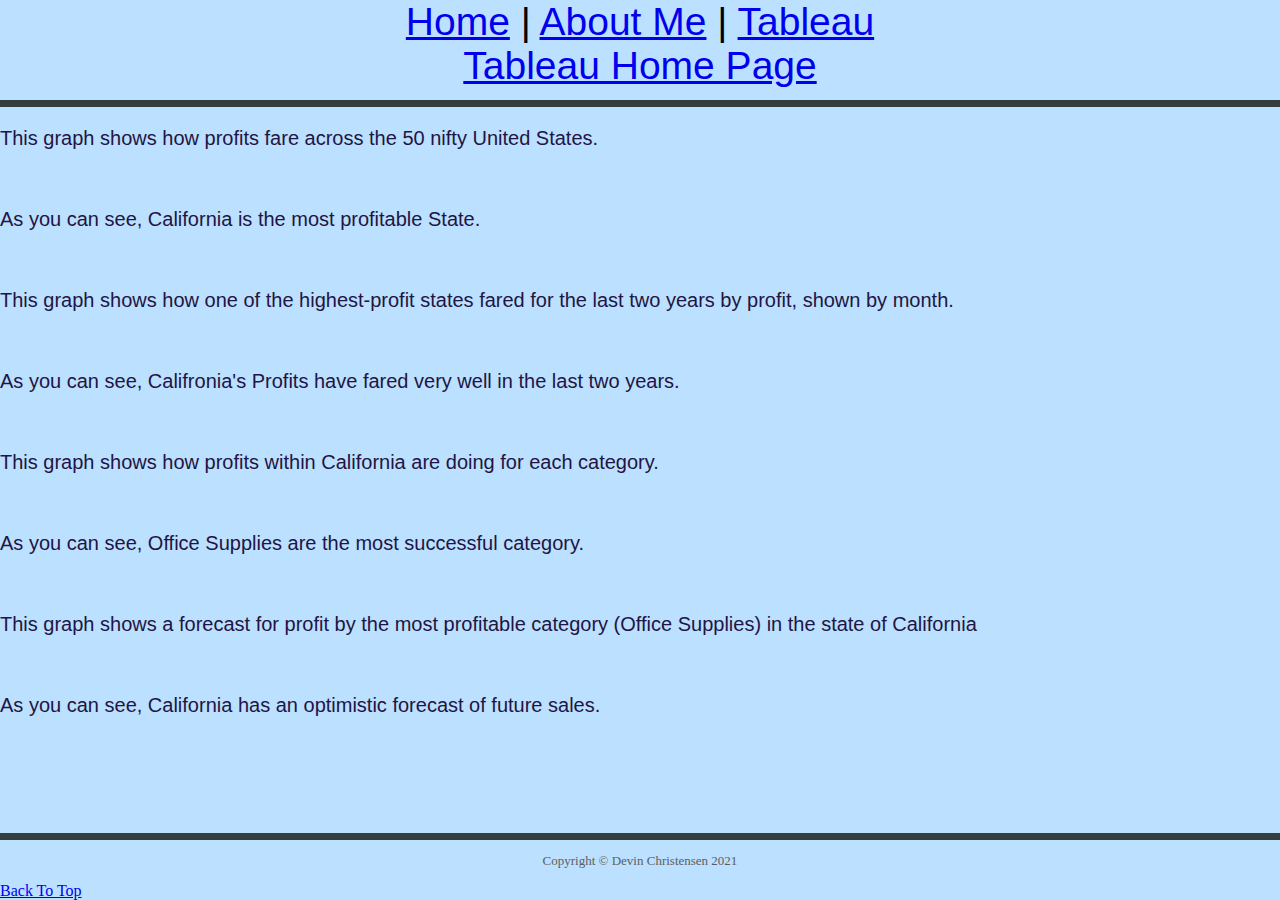
<file: html/tableau.html>
<DOCTYPE html>

    <html>
    <head>
        <!--Devin Christensen 12/7/2021-->
        <title>Devin Christensen - Tableau Dashboard</title>
        <link href="../styles/myStyles.css" rel="stylesheet" type="text/css" />
    </head>
    <body>
        <!--Navigation-->
        <div class="common2 header2" id="top">
            <a href="../index.html">Home</a> |
            <a href="../html/aboutme.html">About Me</a> |
            <a href="#">Tableau</a> <br />
            <a href="https://public.tableau.com/en-us/s/">Tableau Home Page</a>
        </div>
        <div class="common2 mainbody2">
            <div>
                <p class="captionstyles">This graph shows how profits fare across the 50 nifty United States.</p>
                <div class='tableauPlaceholder' id='viz1638942171994' style='position: relative'><noscript><a href='#'><img alt='Profit in each state ' src='https:&#47;&#47;public.tableau.com&#47;static&#47;images&#47;ZD&#47;ZD3BPYBC8&#47;1_rss.png' style='border: none' /></a></noscript><object class='tableauViz' style='display:none;'><param name='host_url' value='https%3A%2F%2Fpublic.tableau.com%2F' /> <param name='embed_code_version' value='3' /> <param name='path' value='shared&#47;ZD3BPYBC8' /> <param name='toolbar' value='yes' /><param name='static_image' value='https:&#47;&#47;public.tableau.com&#47;static&#47;images&#47;ZD&#47;ZD3BPYBC8&#47;1.png' /> <param name='animate_transition' value='yes' /><param name='display_static_image' value='yes' /><param name='display_spinner' value='yes' /><param name='display_overlay' value='yes' /><param name='display_count' value='yes' /><param name='language' value='en-US' /></object></div>
                <script type='text/javascript'>var divElement = document.getElementById('viz1638942171994'); var vizElement = divElement.getElementsByTagName('object')[0]; vizElement.style.width = '100%'; vizElement.style.height = (divElement.offsetWidth * 0.75) + 'px'; var scriptElement = document.createElement('script'); scriptElement.src = 'https://public.tableau.com/javascripts/api/viz_v1.js'; vizElement.parentNode.insertBefore(scriptElement, vizElement);</script>
                <br />
                <p class="captionstyles">As you can see, California is the most profitable State.</p>
                <br />
                <p class="captionstyles">This graph shows how one of the highest-profit states fared for the last two years by profit, shown by month.</p>
                <div class='tableauPlaceholder' id='viz1638942237631' style='position: relative'><noscript><a href='#'><img alt='Highest-Profit State ' src='https:&#47;&#47;public.tableau.com&#47;static&#47;images&#47;Hi&#47;Highest-ProftState&#47;Highest-ProfitState&#47;1_rss.png' style='border: none' /></a></noscript><object class='tableauViz' style='display:none;'><param name='host_url' value='https%3A%2F%2Fpublic.tableau.com%2F' /> <param name='embed_code_version' value='3' /> <param name='name' value='Highest-ProftState&#47;Highest-ProfitState' /><param name='tabs' value='no' /><param name='toolbar' value='yes' /><param name='static_image' value='https:&#47;&#47;public.tableau.com&#47;static&#47;images&#47;Hi&#47;Highest-ProftState&#47;Highest-ProfitState&#47;1.png' /> <param name='animate_transition' value='yes' /><param name='display_static_image' value='yes' /><param name='display_spinner' value='yes' /><param name='display_overlay' value='yes' /><param name='display_count' value='yes' /><param name='language' value='en-US' /></object></div>
                <script type='text/javascript'>var divElement = document.getElementById('viz1638942237631'); var vizElement = divElement.getElementsByTagName('object')[0]; vizElement.style.width = '100%'; vizElement.style.height = (divElement.offsetWidth * 0.75) + 'px'; var scriptElement = document.createElement('script'); scriptElement.src = 'https://public.tableau.com/javascripts/api/viz_v1.js'; vizElement.parentNode.insertBefore(scriptElement, vizElement);</script>
                <br />
                <p class="captionstyles">As you can see, Califronia's Profits have fared very well in the last two years.</p>
                <br />
                <p class="captionstyles">This graph shows how profits within California are doing for each category.</p>
                <div class='tableauPlaceholder' id='viz1638933322154' style='position: relative'><noscript><a href='#'><img alt='Product Category ' src='https:&#47;&#47;public.tableau.com&#47;static&#47;images&#47;Pr&#47;ProductCategory_16389333118870&#47;ProductCategory&#47;1_rss.png' style='border: none' /></a></noscript><object class='tableauViz' style='display:none;'><param name='host_url' value='https%3A%2F%2Fpublic.tableau.com%2F' /> <param name='embed_code_version' value='3' /> <param name='name' value='ProductCategory_16389333118870&#47;ProductCategory' /><param name='tabs' value='no' /><param name='toolbar' value='yes' /><param name='static_image' value='https:&#47;&#47;public.tableau.com&#47;static&#47;images&#47;Pr&#47;ProductCategory_16389333118870&#47;ProductCategory&#47;1.png' /> <param name='animate_transition' value='yes' /><param name='display_static_image' value='yes' /><param name='display_spinner' value='yes' /><param name='display_overlay' value='yes' /><param name='display_count' value='yes' /><param name='language' value='en-US' /><param name='filter' value='publish=yes' /></object></div>
                <script type='text/javascript'>var divElement = document.getElementById('viz1638933322154'); var vizElement = divElement.getElementsByTagName('object')[0]; vizElement.style.width = '100%'; vizElement.style.height = (divElement.offsetWidth * 0.75) + 'px'; var scriptElement = document.createElement('script'); scriptElement.src = 'https://public.tableau.com/javascripts/api/viz_v1.js'; vizElement.parentNode.insertBefore(scriptElement, vizElement);</script>
                <br />
                <p class="captionstyles">As you can see, Office Supplies are the most successful category.</p>
                <br />
                <p class="captionstyles">This graph shows a forecast for profit by the most profitable category (Office Supplies) in the state of California</p>
                <div class='tableauPlaceholder' id='viz1638933382713' style='position: relative'><noscript><a href='#'><img alt='Forcast Sales ' src='https:&#47;&#47;public.tableau.com&#47;static&#47;images&#47;Fo&#47;ForeCast_16389333714450&#47;ForcastSales&#47;1_rss.png' style='border: none' /></a></noscript><object class='tableauViz' style='display:none;'><param name='host_url' value='https%3A%2F%2Fpublic.tableau.com%2F' /> <param name='embed_code_version' value='3' /> <param name='name' value='ForeCast_16389333714450&#47;ForcastSales' /><param name='tabs' value='no' /><param name='toolbar' value='yes' /><param name='static_image' value='https:&#47;&#47;public.tableau.com&#47;static&#47;images&#47;Fo&#47;ForeCast_16389333714450&#47;ForcastSales&#47;1.png' /> <param name='animate_transition' value='yes' /><param name='display_static_image' value='yes' /><param name='display_spinner' value='yes' /><param name='display_overlay' value='yes' /><param name='display_count' value='yes' /><param name='language' value='en-US' /><param name='filter' value='publish=yes' /></object></div>
                <script type='text/javascript'>var divElement = document.getElementById('viz1638933382713'); var vizElement = divElement.getElementsByTagName('object')[0]; vizElement.style.width = '100%'; vizElement.style.height = (divElement.offsetWidth * 0.75) + 'px'; var scriptElement = document.createElement('script'); scriptElement.src = 'https://public.tableau.com/javascripts/api/viz_v1.js'; vizElement.parentNode.insertBefore(scriptElement, vizElement);</script>
                <br />
                <p class="captionstyles">As you can see, California has an optimistic forecast of future sales.</p>
                <br />
            </div>    
        </div>
        <div class="common2 footer2">
            <p class="footerstyles">Copyright &copy; Devin Christensen 2021</p>
            <a href="#top">Back To Top</a>
        </div>
    </body>
    </html>
</file>
<file: styles/myStyles.css>
.ResumeHeaders {
    text-align: center;
    text-decoration: underline;
}
.bold {
    font-weight: bold;
}
.font {
    font-size: 45px;
    text-align: center;
}
.back {
    text-decoration: none;
    text-align: center;
    font-size: 20px;
}
.byulink {
    text-align: center;
    text-decoration: underline;
    color: rgb(0 161 255)
}
.aboutmedesc {
    text-align: center;
    padding: 0 0 0 10px
}
.img {
    height: 140px;
    float: left;
    padding: 0 10px 10px 0;
}
.container2 {
    margin: 5px auto;
    width: 50%;
    padding: 6px;
}
.Iam {
    font-size: large;
    font-weight: bold;
    text-align: center;
}
.img2 {
    height: 160px;
    float: left;
    padding: 0 10px 10px 0;
}
.container3 {
    margin: auto;
    width: 50%;
    padding: 6px;
}
.container4 {
    margin: auto;
    width: 50%;
    padding: 6px;
}
.video {
    float: right;
    align-content: center;
    border: solid;
    border-width: 7px;
    border-color: rgb(108 185 209)
}
.container5 {
    margin: 5px auto;
    width: 38%;
    height: 290px;
    padding: 6px;
}
.img3 {
    height: 140px;
    float: right;
    padding: 0 10px 10px 0;
}
.contact {
    font-size: 15px;
    color: rgb(156 156 156);
    text-align: center;
}
.common2 {
    /*background-color: antiquewhite;
    border: solid 2px white; */
    position: absolute;
}
.header2 {
    top: 0px;
    left: 0px;
    right: 0px;
    height: 100px;
    z-index: 2;
    border-bottom: solid 7px rgb(53 62 61);
    font-size: 39px;
    text-align: center;
    font-family: 'Trebuchet MS', 'Lucida Sans Unicode', 'Lucida Grande', 'Lucida Sans', Arial, sans-serif;
    background-color: rgb(188 224 255);
}
.mainbody2 {
    top: 107px;
    left: 0px;
    right: 0px;
    bottom: 67px;
    padding-right: 5px;
    background-color: rgb(188 224 255);
}
.footer2 {
    bottom: 0px;
    left: 0px;
    right: 0px;
    height: 60px;
    position: fixed;
    border-top: solid 7px rgb(53 62 61);
    background-color: rgb(188 224 255);
}
.footerstyles {
    font-size: 13px;
    color: rgb(94 94 94);
    text-align: center;
}
.captionstyles {
    font-family: 'Segoe UI', Tahoma, Geneva, Verdana, sans-serif;
    font-size: 20px;
    color: rgb(34 21 68)
}
</file>
